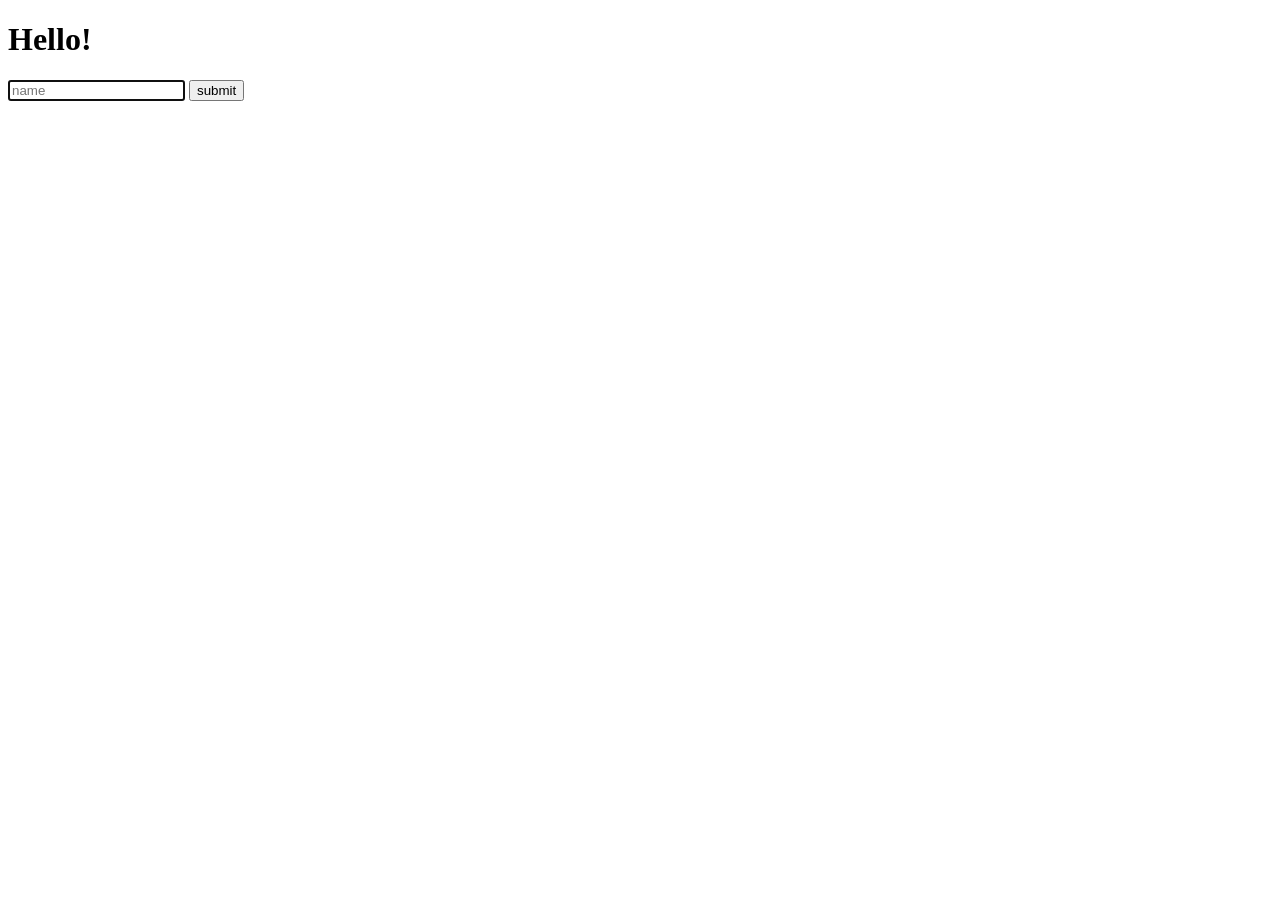
<file: myDjango/javascriptWithPy/index.html>
<!DOCTYPE html>
<html lang="en">
<head>
    <meta charset="UTF-8">
    <meta name="viewport" content="width=device-width, initial-scale=1.0">
    <title>Document</title>
</head>
<body>
   <h1>Hello!</h1>
   <form action="">
        <input autofocus type="text" id="name" placeholder="name">
        <input type="submit" value="submit">
   </form>
</body>
<script src="snippets.js"></script>
</html>
</file>
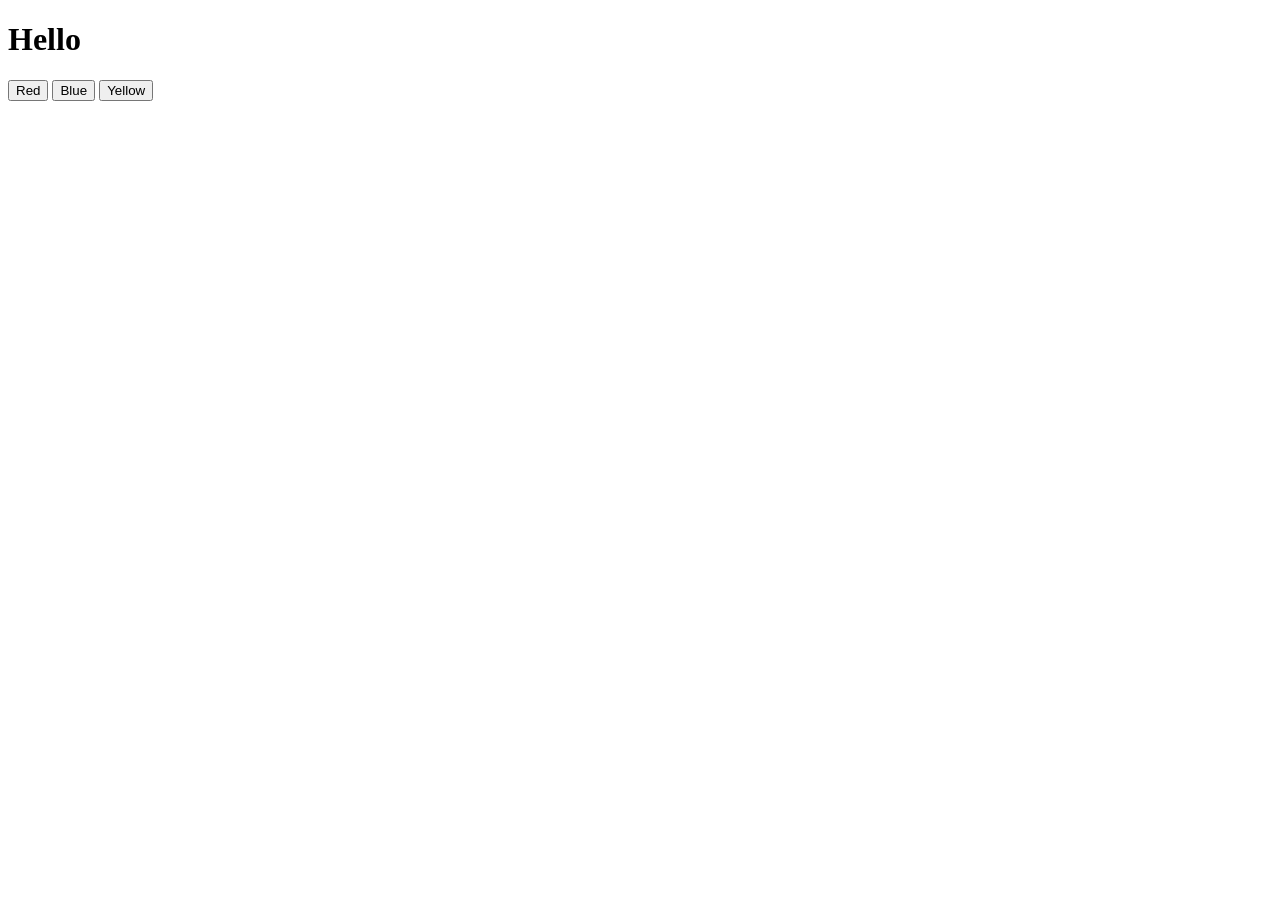
<file: myDjango/javascriptWithPy/colors.html>
<!DOCTYPE html>
<html lang="en">
<head>
    <meta charset="UTF-8">
    <meta name="viewport" content="width=device-width, initial-scale=1.0">
    <title>Colors</title>
</head>
<body>
    <h1 id="hello">Hello</h1>
    <button id="red">Red</button>
    <button id="blue">Blue</button>
    <button id="yellow">Yellow</button>
</body>
<script src="colors.js"></script>
</html>
</file>
